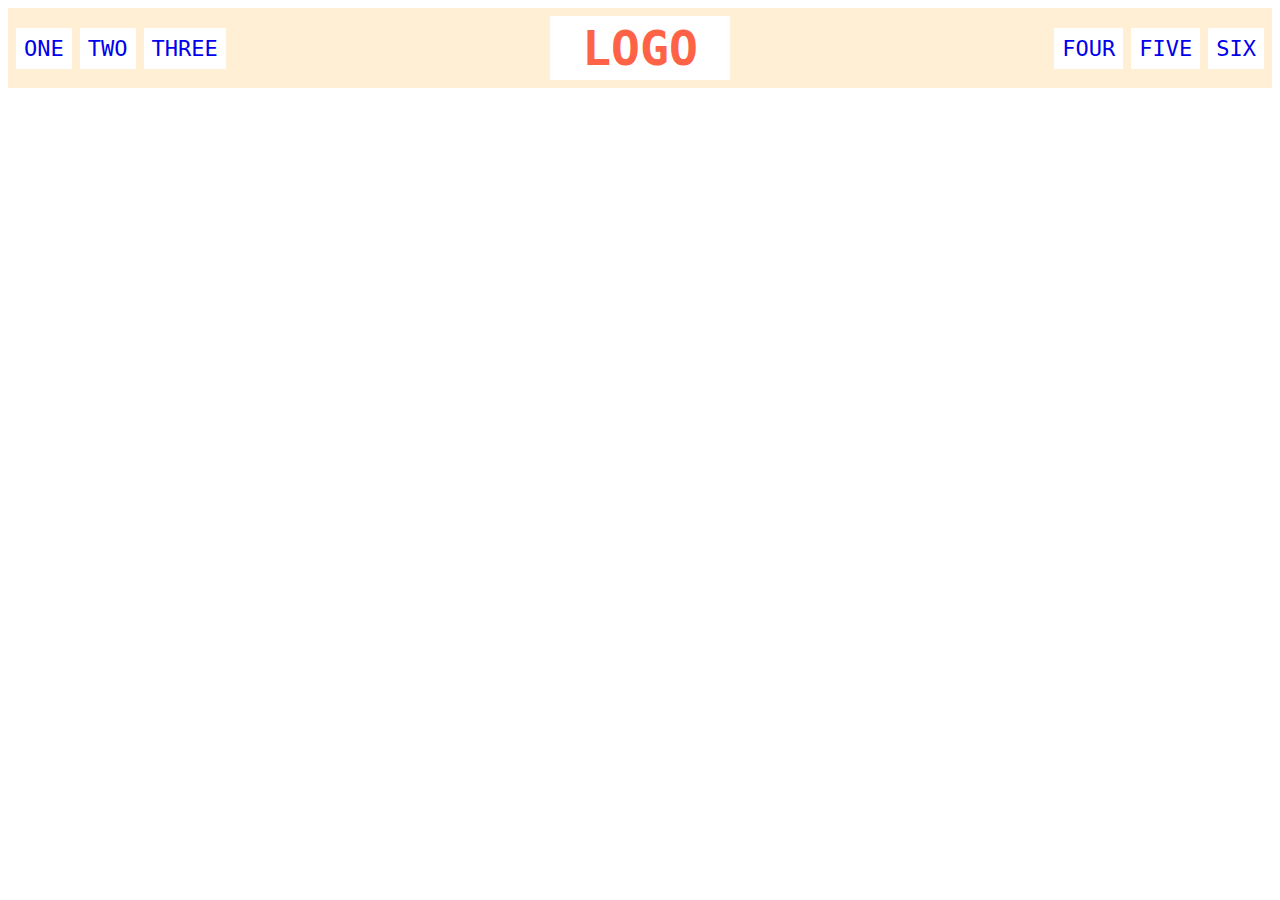
<file: flex/02-flex-header/index.html>
<!DOCTYPE html>
<html lang="en">
  <head>
    <meta charset="UTF-8">
    <meta http-equiv="X-UA-Compatible" content="IE=edge">
    <meta name="viewport" content="width=device-width, initial-scale=1.0">
    <title>Flex Header</title>
    <link rel="stylesheet" href="style.css">
  </head>

  <body>
    <div class="header">
      <div class="left-links">
        <ul>
          <li><a href="#">ONE</a></li>
          <li><a href="#">TWO</a></li>
          <li><a href="#">THREE</a></li>
        </ul>
      </div>

      <div class="logo">LOGO</div>
      <div class="right-links">
        <ul>
          <li><a href="#">FOUR</a></li>
          <li><a href="#">FIVE</a></li>
          <li><a href="#">SIX</a></li>
        </ul>
      </div>
      
    </div>
  </body>
</html>
</file>
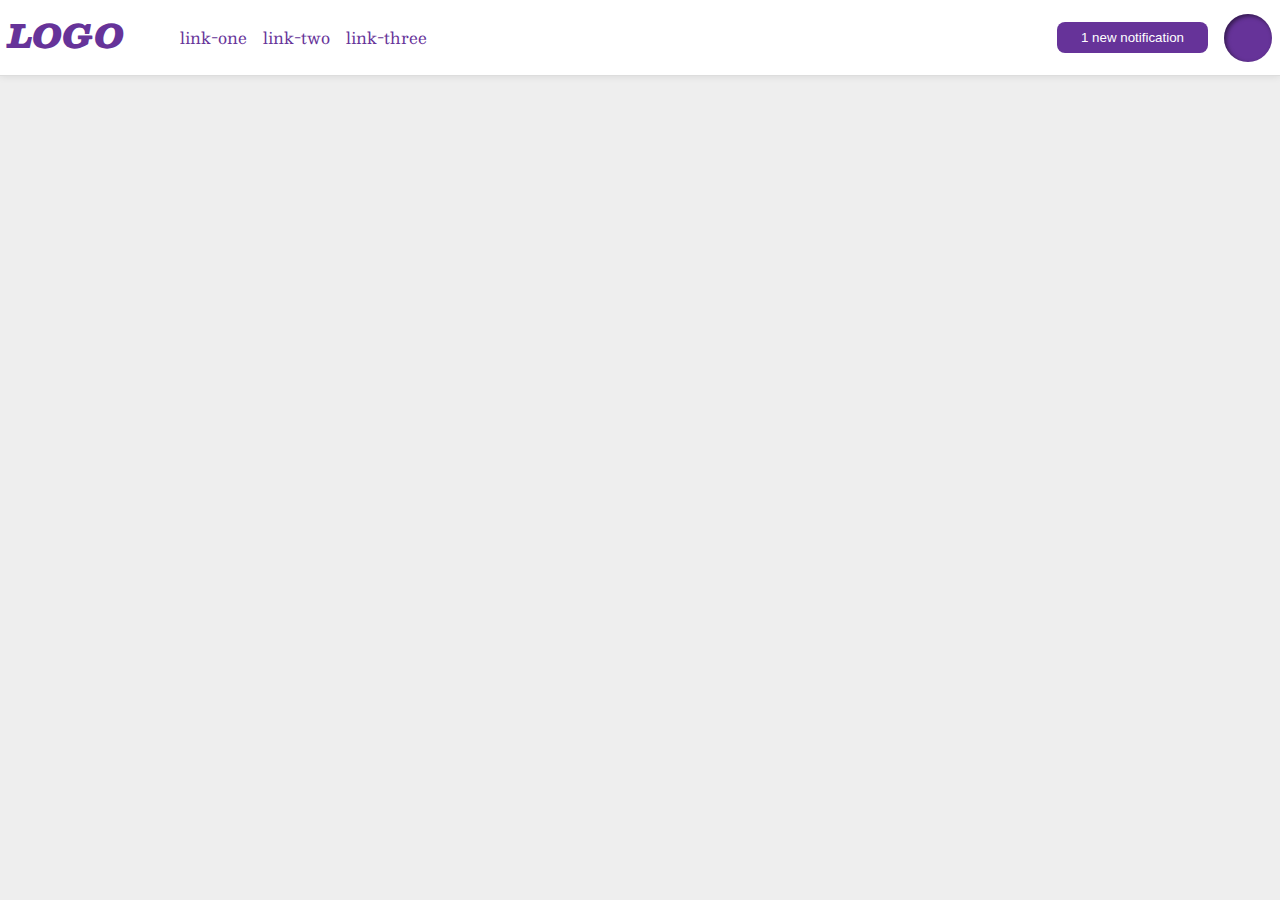
<file: flex/03-flex-header-2/index.html>
<!DOCTYPE html>
<html lang="en">
  <head>
    <meta charset="UTF-8">
    <meta http-equiv="X-UA-Compatible" content="IE=edge">
    <meta name="viewport" content="width=device-width, initial-scale=1.0">
    <title>Flex Header 2</title>
    <link rel="stylesheet" href="style.css">
  </head>

  <body>
    <div class="header">
      <div class="right">
      <div class="logo">
        LOGO
      </div>

      <div class="nav">
      <ul class="links">
        <li><a href="google.com">link-one</a></li>
        <li><a href="google.com">link-two</a></li>
        <li><a href="google.com">link-three</a></li>
      </ul>
      </div>
    </div>

      <div class="test">
      <button class="notifications">
        1 new notification
      </button>
      <div class="profile-image"></div>
      </div>

    </div>
  </body>
</html>
</file>
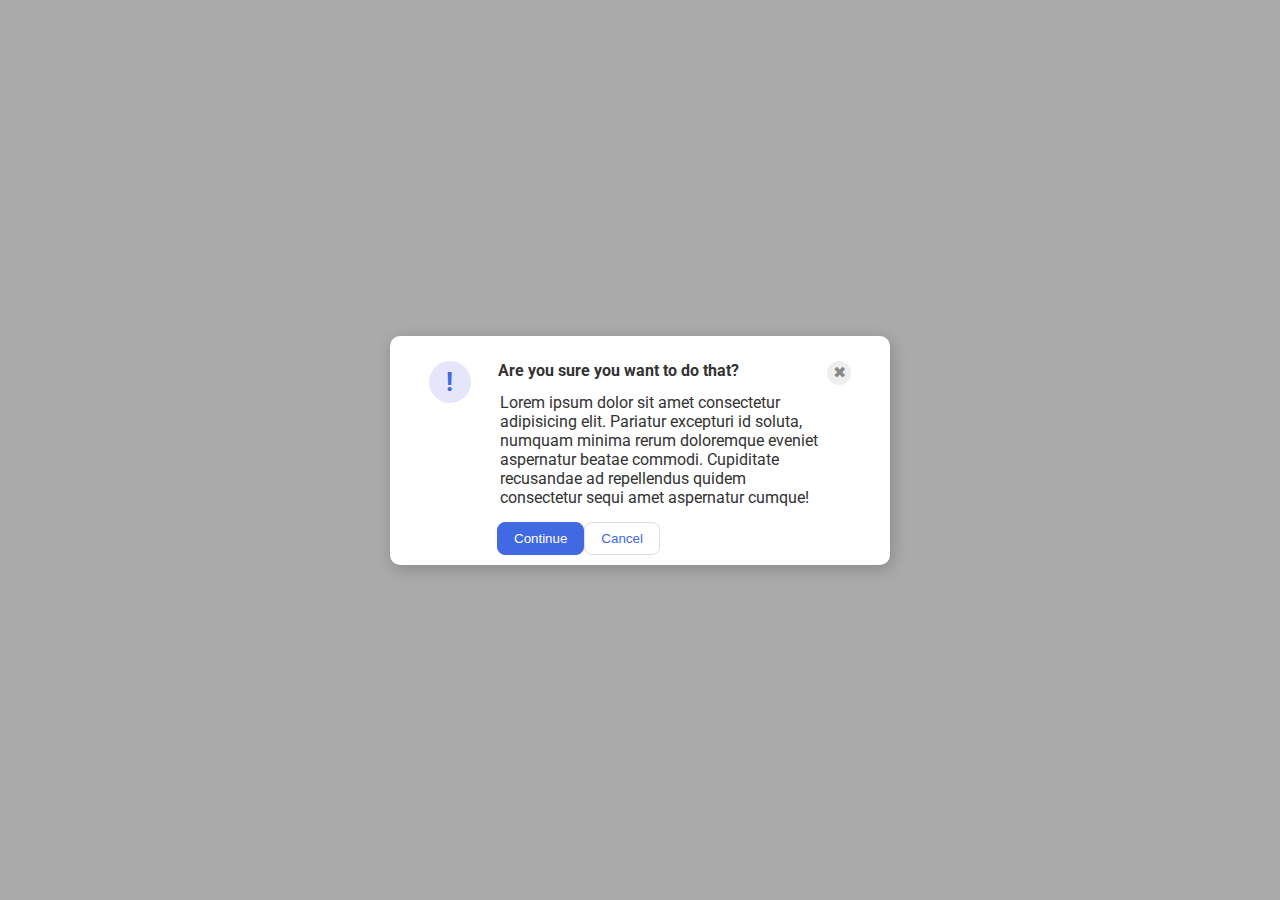
<file: flex/05-flex-modal/index.html>
<!DOCTYPE html>
<html lang="en">
  <head>
    <meta charset="UTF-8">
    <meta http-equiv="X-UA-Compatible" content="IE=edge">
    <meta name="viewport" content="width=device-width, initial-scale=1.0">
    <link rel="stylesheet" href="style.css">
    <title>Modal</title>
  </head>

  <body>

    <div class="modal">
    <div class="first">
      <div class="icon">!</div>
      <div class="header"><strong>Are you sure you want to do that?</strong></div>
      <div class="close-button">✖</div>
    </div>

    <div class="box">
    <div class="text">Lorem ipsum dolor sit amet consectetur adipisicing elit. Pariatur excepturi id soluta, numquam minima rerum doloremque eveniet aspernatur beatae commodi. Cupiditate recusandae ad repellendus 
      quidem consectetur sequi amet aspernatur cumque!</div>
    </div>

    <div class="buttons">
      <button class="continue">Continue</button>
      <button class="cancel">Cancel</button>
    </div>

    </div>

  </body>
</html>
</file>
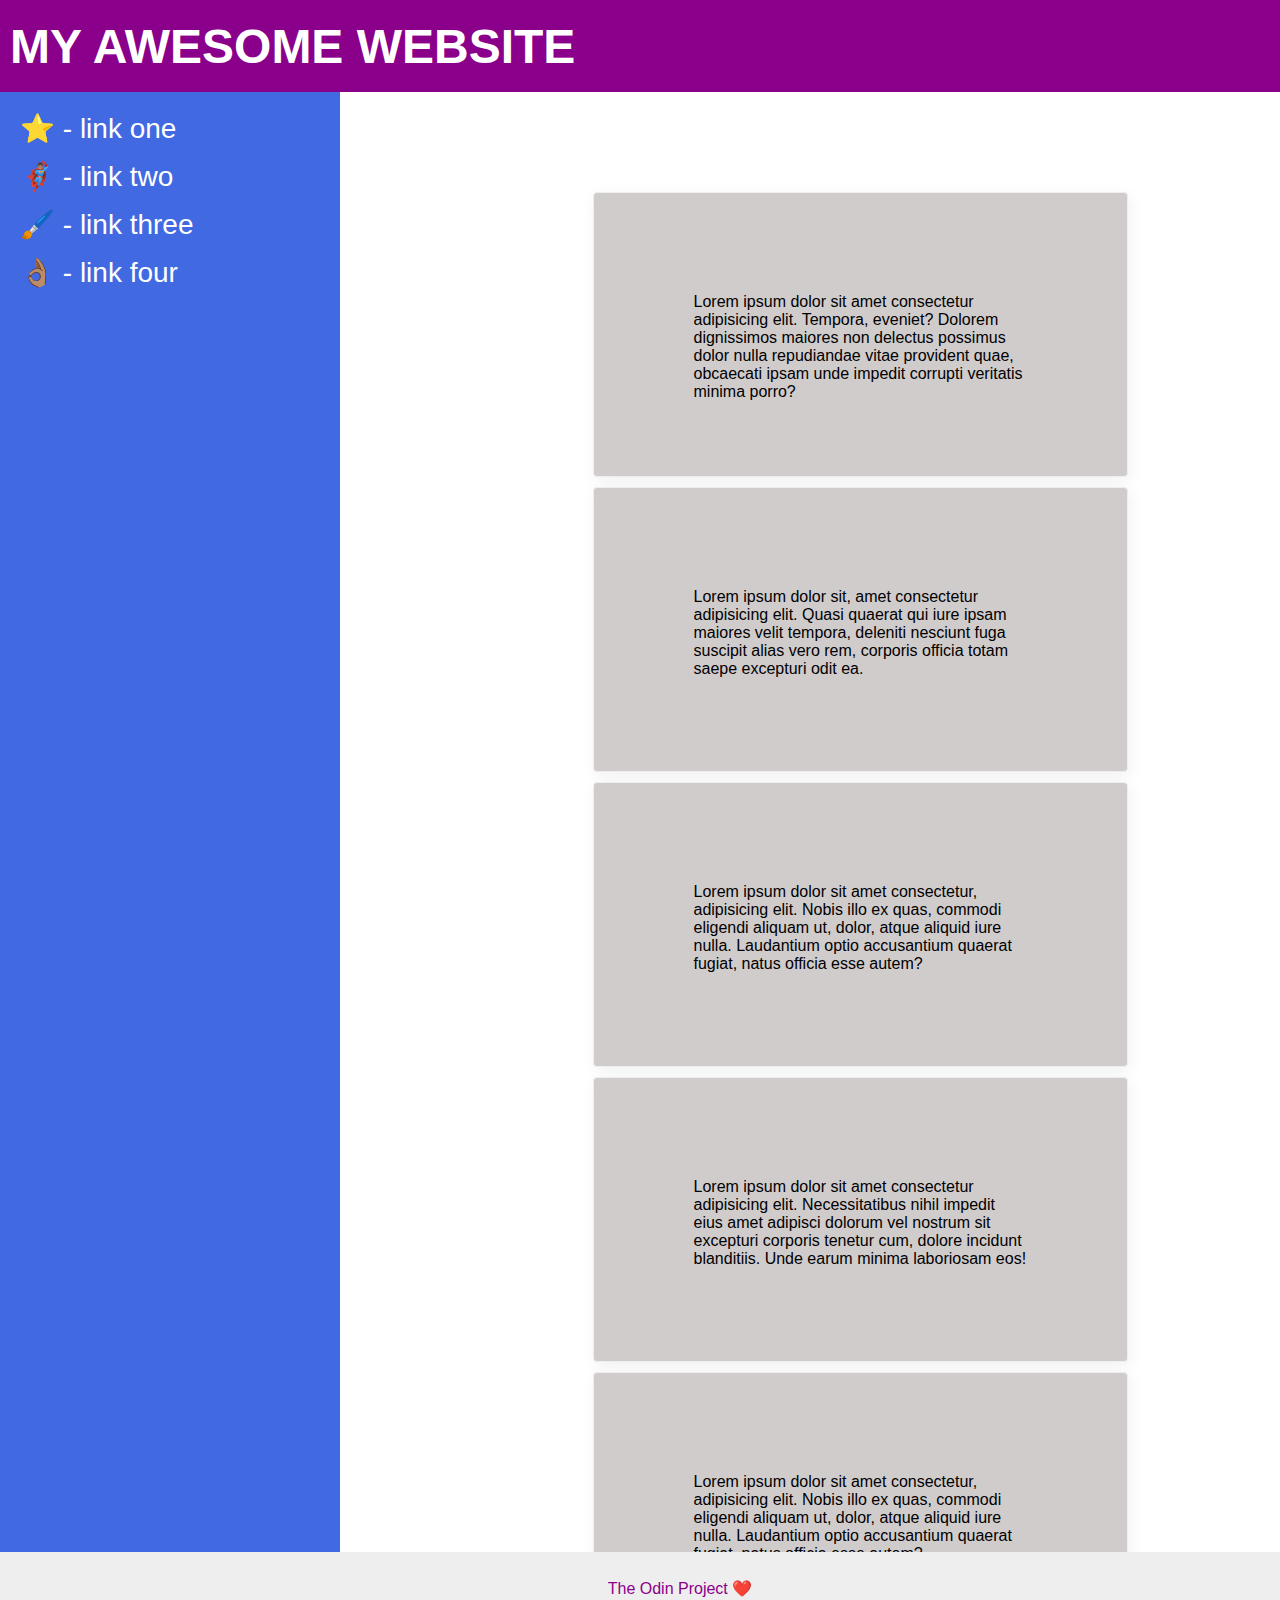
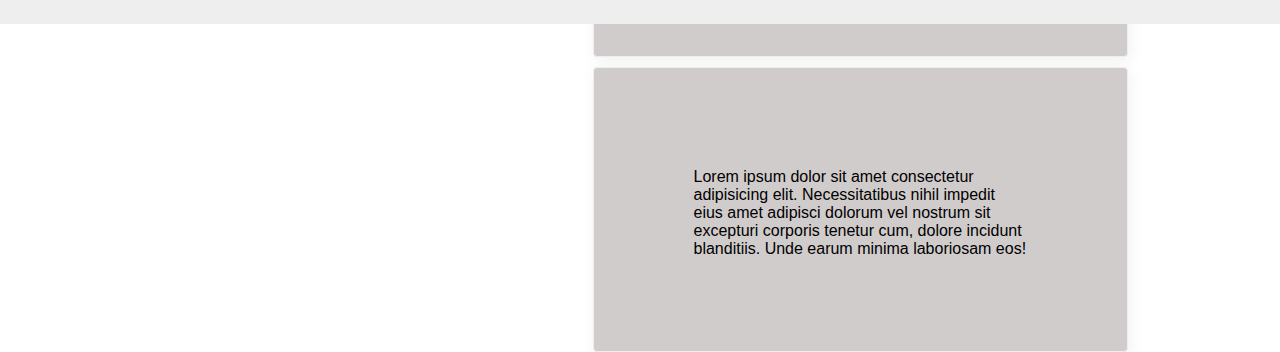
<file: flex/07-flex-layout-2/index.html>
<!DOCTYPE html>
<html lang="en">
  <head>
    <meta charset="UTF-8">
    <meta http-equiv="X-UA-Compatible" content="IE=edge">
    <meta name="viewport" content="width=device-width, initial-scale=1.0">
    <title>The Holy Grail</title>
    <link rel="stylesheet" href="style.css">
  </head>
  <body>
    <div class="header">
      MY AWESOME WEBSITE
    </div>
    <div class="grail">
      <div class="sidebar">
        <ul>
          <li><a href="#">⭐ - link one</a></li>
          <li><a href="#">🦸🏽‍♂️ - link two</a></li>
          <li><a href="#">🖌️ - link three</a></li>
          <li><a href="#">👌🏽 - link four</a></li>
        </ul>
      </div>
    <div class="cards">

      <div class="card">Lorem ipsum dolor sit amet consectetur adipisicing elit. Tempora, eveniet? Dolorem dignissimos maiores non delectus possimus dolor nulla repudiandae vitae provident quae, obcaecati ipsam unde impedit corrupti veritatis minima porro?</div>
      <div class="card">Lorem ipsum dolor sit, amet consectetur adipisicing elit. Quasi quaerat qui iure ipsam maiores velit tempora, deleniti nesciunt fuga suscipit alias vero rem, corporis officia totam saepe excepturi odit ea.</div>
      <div class="card">Lorem ipsum dolor sit amet consectetur, adipisicing elit. Nobis illo ex quas, commodi eligendi aliquam ut, dolor, atque aliquid iure nulla. Laudantium optio accusantium quaerat fugiat, natus officia esse autem?</div>
      <div class="card">Lorem ipsum dolor sit amet consectetur adipisicing elit. Necessitatibus nihil impedit eius amet adipisci dolorum vel nostrum sit excepturi corporis tenetur cum, dolore incidunt blanditiis. Unde earum minima laboriosam eos!</div>
      <div class="card">Lorem ipsum dolor sit amet consectetur, adipisicing elit. Nobis illo ex quas, commodi eligendi aliquam ut, dolor, atque aliquid iure nulla. Laudantium optio accusantium quaerat fugiat, natus officia esse autem?</div>
      <div class="card">Lorem ipsum dolor sit amet consectetur adipisicing elit. Necessitatibus nihil impedit eius amet adipisci dolorum vel nostrum sit excepturi corporis tenetur cum, dolore incidunt blanditiis. Unde earum minima laboriosam eos!</div>
    </div>
  </div>

    <div class="footer">
      The Odin Project ❤️
    </div>
  </body>
</html>
</file>
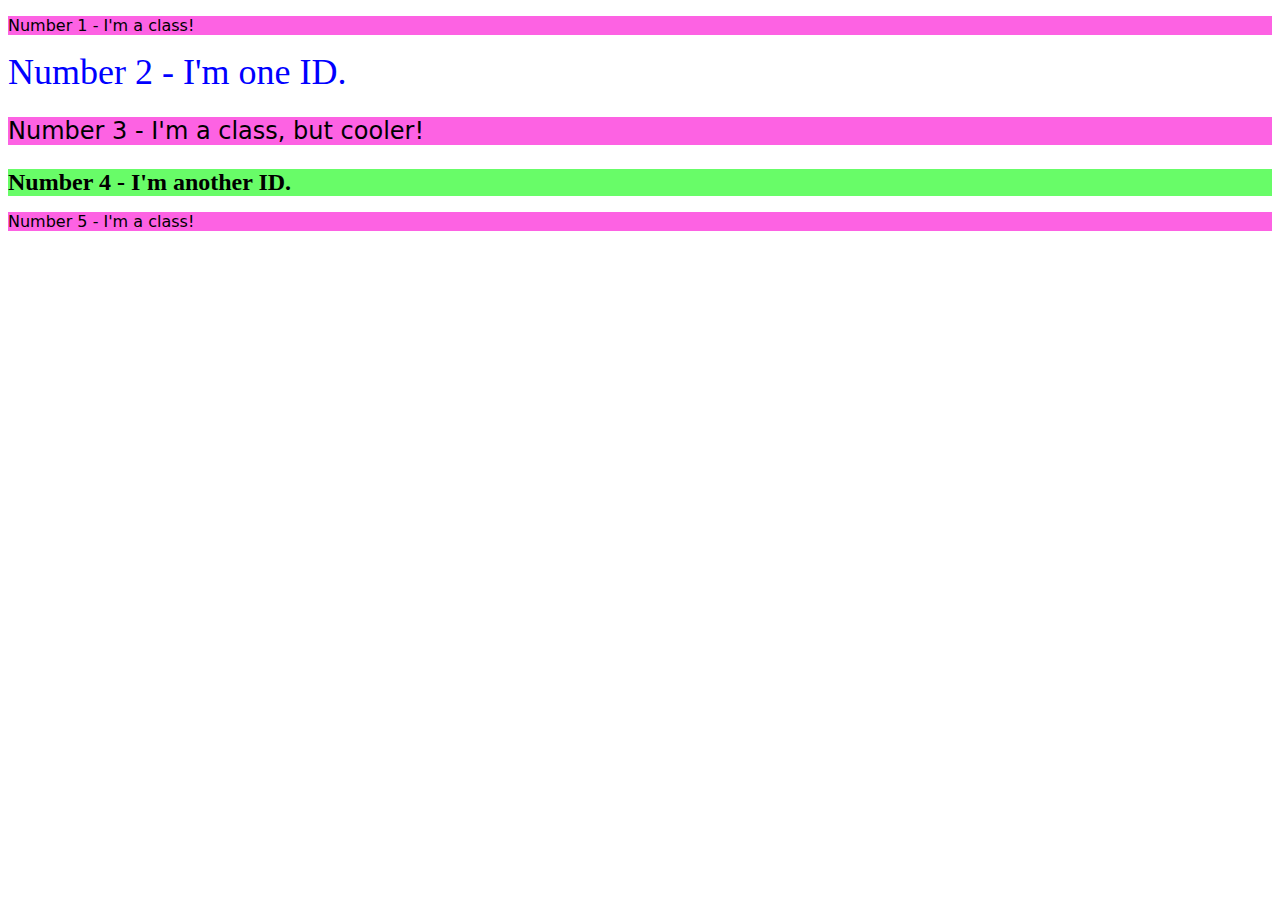
<file: foundations/02-class-id-selectors/index.html>
<!DOCTYPE html>
<html lang="en">
  <head>
    <meta charset="UTF-8">
    <meta http-equiv="X-UA-Compatible" content="IE=edge">
    <meta name="viewport" content="width=device-width, initial-scale=1.0">
    <title>Class and ID Selectors</title>
    <link rel="stylesheet" href="style.css">
  </head>
  <body>
    <p class="odd">Number 1 - I'm a class!</p>
    <div class="two">Number 2 - I'm one ID.</div>
    <p class="odd three">Number 3 - I'm a class, but cooler!</p>
    <div class="four" id="fore">Number 4 - I'm another ID.</div>
    <p class="odd">Number 5 - I'm a class!</p>
  </body>
</html>
</file>
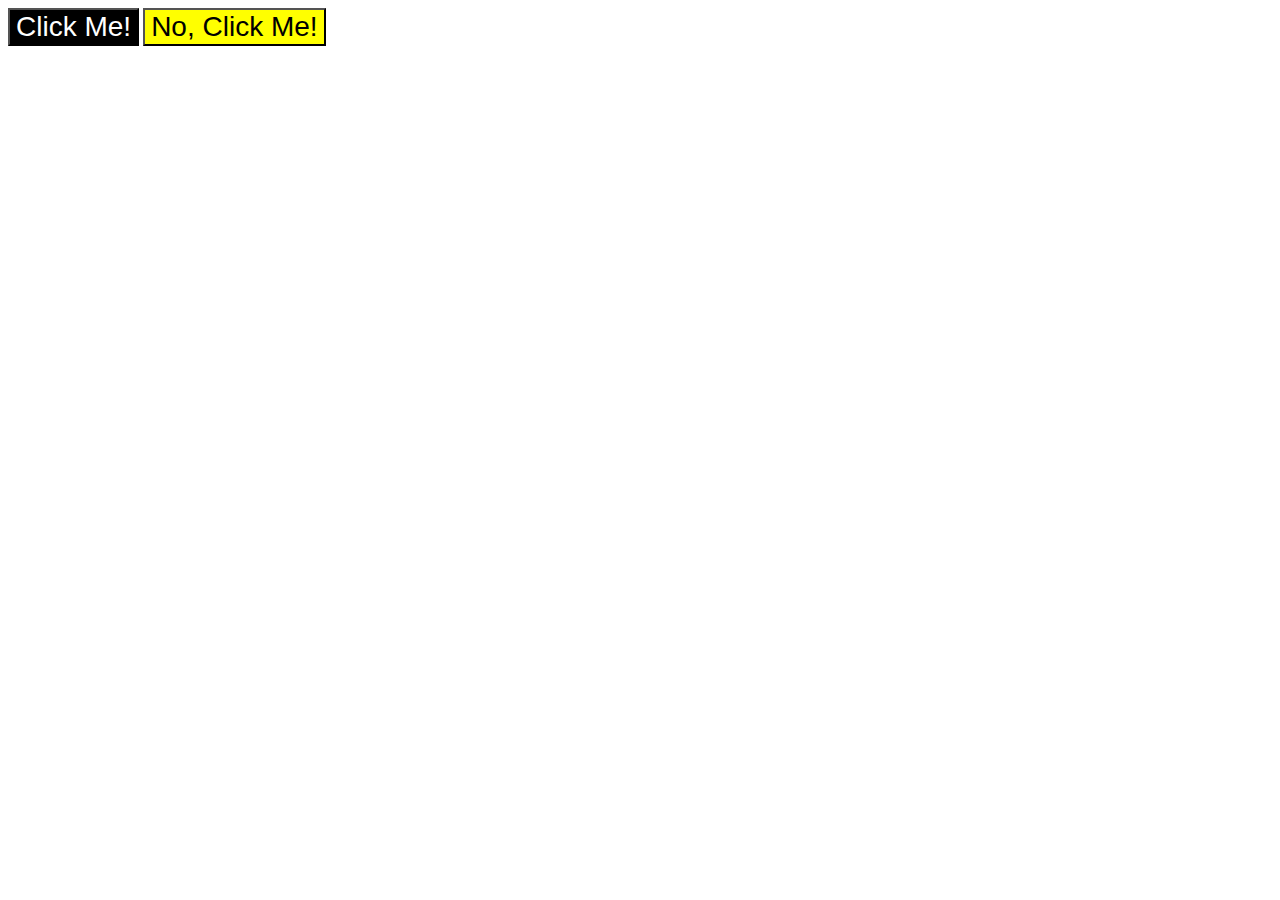
<file: foundations/03-grouping-selectors/index.html>
<!DOCTYPE html>
<html lang="en">
  <head>
    <meta charset="UTF-8">
    <meta http-equiv="X-UA-Compatible" content="IE=edge">
    <meta name="viewport" content="width=device-width, initial-scale=1.0">
    <title>Grouping Selectors</title>
    <link rel="stylesheet" href="style.css">
  </head>
  <body>
    <button class="butt butt0n">Click Me!</button>
    <button class="butt butt1n">No, Click Me!</button>
  </body>
</html>
</file>
<file: flex/02-flex-header/style.css>
.header  {
  display: flex;
  padding: 8px;
  align-items: center;
  justify-content: space-between;
  font-family: monospace;
  background: papayawhip;
}

.logo {
  font-size: 48px;
  font-weight: 900;
  color: tomato;
  background: white;
  padding: 4px 32px;
}

ul {
  /* this removes the dots on the list items*/
  list-style-type: none;
  display: flex;
  gap: 8px;
  margin: 0;
  padding: 0;
}

a {
  font-size: 22px;
  background: white;
  padding: 8px;
  /* this removes the line under the links */
  text-decoration: none;
}
</file>
<file: flex/03-flex-header-2/style.css>
/* this is some magical font-importing.  
you'll learn about it later. */
@import url('https://fonts.googleapis.com/css2?family=Besley:ital,wght@0,400;1,900&display=swap');

body {
  margin: 0;
  background: #eee;
  font-family: Besley, serif;
}

.header {
  background: white;
  border-bottom: 1px solid #ddd;
  box-shadow: 0 0 8px rgba(0,0,0,.1);
  flex: 1 1 100%;
  display: flex;
  align-items: center;
  padding: 8px;
  justify-content: space-between
}

.profile-image{
  background: rebeccapurple;
  box-shadow: inset 2px 2px 4px rgba(0,0,0,.5);
  border-radius: 50%;
  width: 48px;
  height: 48px;
}

.logo {
  color: rebeccapurple;
  font-size: 32px;
  font-weight: 900;
  font-style: italic;
}
.test, .right{
  display: flex;
  gap: 16px;
}

.test button{
  flex-flow: row wrap;
  margin: auto;
}
.nav ul{
display: flex;
gap: 16px;
justify-content: flex-start;
}

button {
  border: none;
  border-radius: 8px;
  background: rebeccapurple;
  color: white;
  padding: 8px 24px;
}

a {
  /* this removes the line under our links */
  text-decoration: none;
  color: rebeccapurple;
}

ul {
  list-style-type: none;
}
</file>
<file: flex/05-flex-modal/style.css>
@import url('https://fonts.googleapis.com/css2?family=Roboto:wght@400;700&display=swap');

html, body {
  height: 100%;
}

body {
  font-family: Roboto, sans-serif;
  margin: 0;
  background: #aaa;
  color: #333;
  /* I'll give you this one for free lol */
  display: flex;
  align-items: center;
  justify-content: center;
}
div.text{
  justify-content: center;
  margin-top: 10px;
  margin-bottom: 10px;
}
.modal .header{
  padding-right: 60px;
}
.first{
  display: flex;
  padding: 15px;
  flex: 1;
  justify-content: space-around;
  flex-flow: row wrap;
}

.buttons{
  display: flex;
  justify-content: flex-start;
  padding-left: 97px;
}
.box{
  display: flex;
  flex: 1;
  justify-content: center;
  padding: 50px;
  padding-left: 100px;
  flex-flow: row wrap;
  margin-top: -85px;
  margin-bottom: -45px;

}
.modal {
  background: white;
  width: 480px;
  border-radius: 10px;
  box-shadow: 2px 4px 16px rgba(0,0,0,.2);
  padding: 10px;
}

.icon {
  color: royalblue;
  font-size: 26px;
  font-weight: 700;
  background: lavender;
  width: 42px;
  height: 42px;
  border-radius: 50%;
  display: flex;
  align-items: center;
  justify-content: center;
}

.close-button {
  background: #eee;
  border-radius: 50%;
  color: #888;
  font-weight: 400;
  font-size: 16px;
  height: 24px;
  width: 24px;
  display: flex;
  align-items: center;
  justify-content: center;
}

button {
  padding: 8px 16px;
  border-radius: 8px;
}

button.continue {
  background: royalblue;
  border: 1px solid royalblue;
  color: white;
}

button.cancel {
  background: white;
  border: 1px solid #ddd;
  color: royalblue;
}
</file>
<file: flex/07-flex-layout-2/style.css>
body {
  font-family: -apple-system, BlinkMacSystemFont, 'Segoe UI', Roboto, Oxygen, Ubuntu, Cantarell, 'Open Sans', 'Helvetica Neue', sans-serif;
  margin: 0;
  min-height: 100vh;
  display: flex;
  flex-flow: column wrap;
}

.header {
  height: 72px;
  background: darkmagenta;
  color: white;
  font-size: 48px;
  font-family: Arial, Helvetica, sans-serif;
  font-weight: bold;
  display: flex;
  justify-content: flex-start;
  align-items: center;
  padding: 10px;
}
.grail{
  display: flex;
  flex: 1;
}
.footer {
  height: 72px;
  background: #eee;
  color: darkmagenta;
  display: flex;
  align-items: center;
  justify-content: center;
}

.sidebar {
  min-width: 300px;
  background: royalblue;
  padding: 20px;
  margin-right: 20px;
  display: flex;
  justify-content: flex-start;
  align-items: flex-start;
}
.cards{
  min-width: 1000px;
  min-height: 1000px;
  padding: 120px;
  height: 1500px;
  max-width: 2000px;
  gap: 10px;
  flex: 1;
  margin: -20px 0px;
  box-sizing: border-box;
  display: flex;
  flex-flow: row wrap;
  justify-content: space-between;
  align-items: center;

}
.card {
  margin: auto;
  background: rgb(209, 204, 204);
  height: 83px;
  width: 333px;
  padding: 100px;
  border: 1px solid #eee;
  box-shadow: 2px 4px 16px rgba(0,0,0,.06);
  border-radius: 4px;
}

ul,
li{
 margin: 0;
 padding: 0;
  display: flex;
  flex-flow: column wrap;
  gap: 15px;
}
a{
  text-decoration: none;
  font-size: 28px;
  color: white;
}
</file>
<file: foundations/02-class-id-selectors/style.css>
.odd{
    background-color: rgb(253, 98, 227);
    font-family: 'Verdana', 'DejaVu Sans', 'sans-serif';
}

.two{
    color: blue;
    font-size: 36px;
}

.three{
    font-size: 24px;
}

#fore{
    background-color: rgb(104, 252, 104);
    font-size: 24px;
    font-weight: bold;
}
</file>
<file: foundations/03-grouping-selectors/style.css>
.butt0n{
    background-color: black;
    color: white;
}

.butt1n{
    background-color: yellow;
}

.butt{
    font-size: 28px;
    font-family: Helvetica, 'Times New Roman', sans-serif
}
</file>
